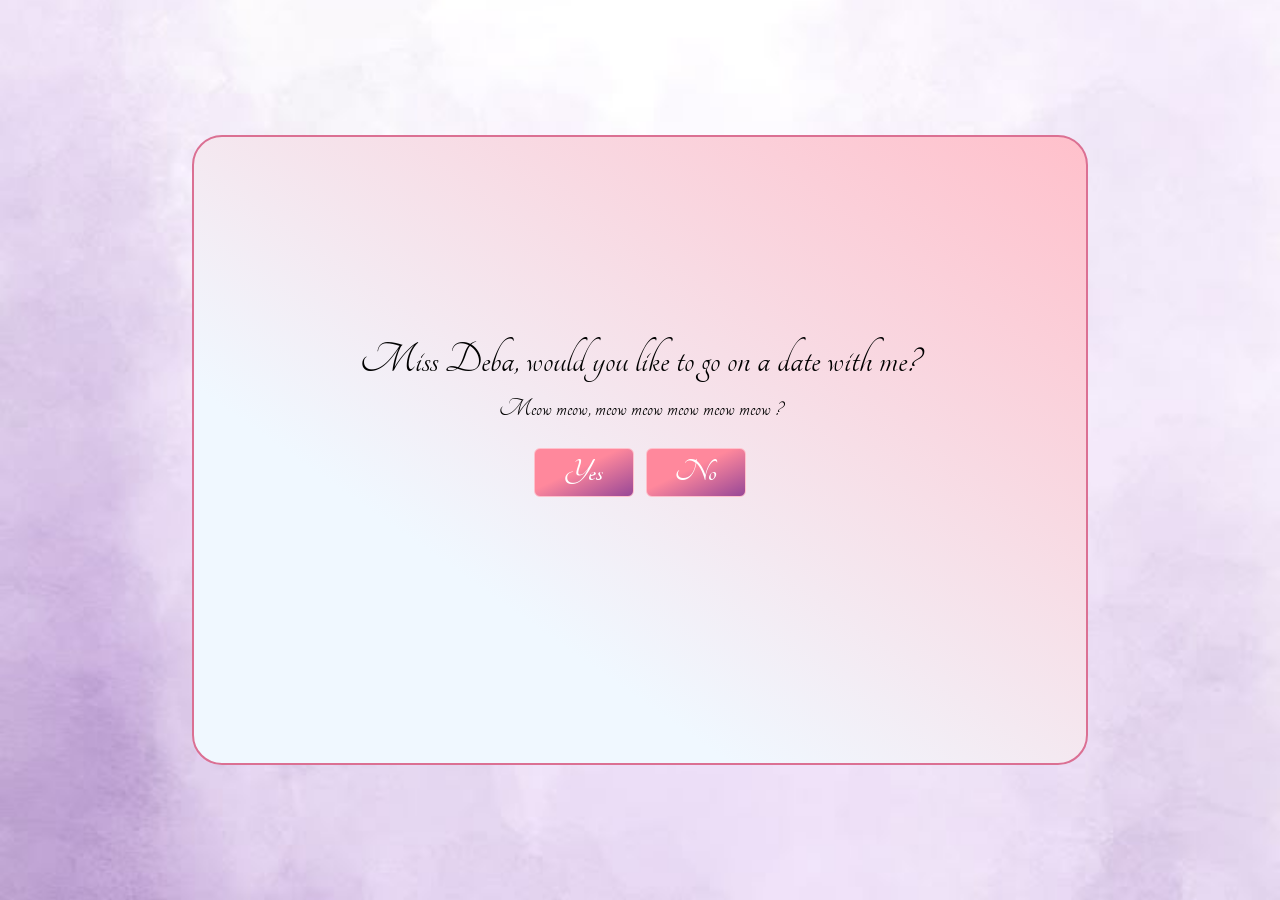
<file: projects/ask_on_date/index.html>
<!DOCTYPE html>
<html lang="en">
<head>
    <meta charset="UTF-8">
    <meta name="viewport" content="width=device-width, initial-scale=1.0">

    <link rel="icon" href="./images/3.jpg">
    <title>Happy Birthday Love</title>

    <script src="https://code.jquery.com/jquery-3.7.1.slim.min.js" integrity="sha256-kmHvs0B+OpCW5GVHUNjv9rOmY0IvSIRcf7zGUDTDQM8=" crossorigin="anonymous"></script>

    <link href="https://cdn.jsdelivr.net/npm/bootstrap@5.3.3/dist/css/bootstrap.min.css" rel="stylesheet" integrity="sha384-QWTKZyjpPEjISv5WaRU9OFeRpok6YctnYmDr5pNlyT2bRjXh0JMhjY6hW+ALEwIH" crossorigin="anonymous">

    <script src="https://cdn.jsdelivr.net/npm/bootstrap@5.3.3/dist/js/bootstrap.bundle.min.js" integrity="sha384-YvpcrYf0tY3lHB60NNkmXc5s9fDVZLESaAA55NDzOxhy9GkcIdslK1eN7N6jIeHz" crossorigin="anonymous"></script>

    <script src="script.js?LMO=2025-3-2"></script>
    <link rel="stylesheet" href="styles.css?LMO=2025-3-2">
</head>
<body>
    <div class="w-100 h-100" id="body_wrapper">
        <div class="ml-auto mr-auto" id="outer_box">
            <div id="inner_box">
                <h1>Miss Deba, would you like to go on a date with me?</h4>
                <h3>Meow meow, meow meow meow meow meow ?</h6>
                <div class="buttons_div">
                    <button class="btn btn_style yes_btn">Yes</button>
                    <button class="btn btn_style no_btn">No</button>
                </div>

                <div id="how_dare_text" class="alert"></div>
            </div>
        </div>

        <div class="img_abs num1">
            <img src="./images/4.gif" class="img-fluid">
        </div>
        <div class="img_abs num2">
            <img src="./images/5.gif" class="img-fluid">
        </div>
        <div class="img_abs num3">
            <img src="./images/10.gif" class="img-fluid">
        </div>
        <div class="img_abs num5">
            <img src="./images/11.gif" class="img-fluid">
        </div>
    </div>

    <script>
        init_template();
    </script>
</body>
</html>
</file>
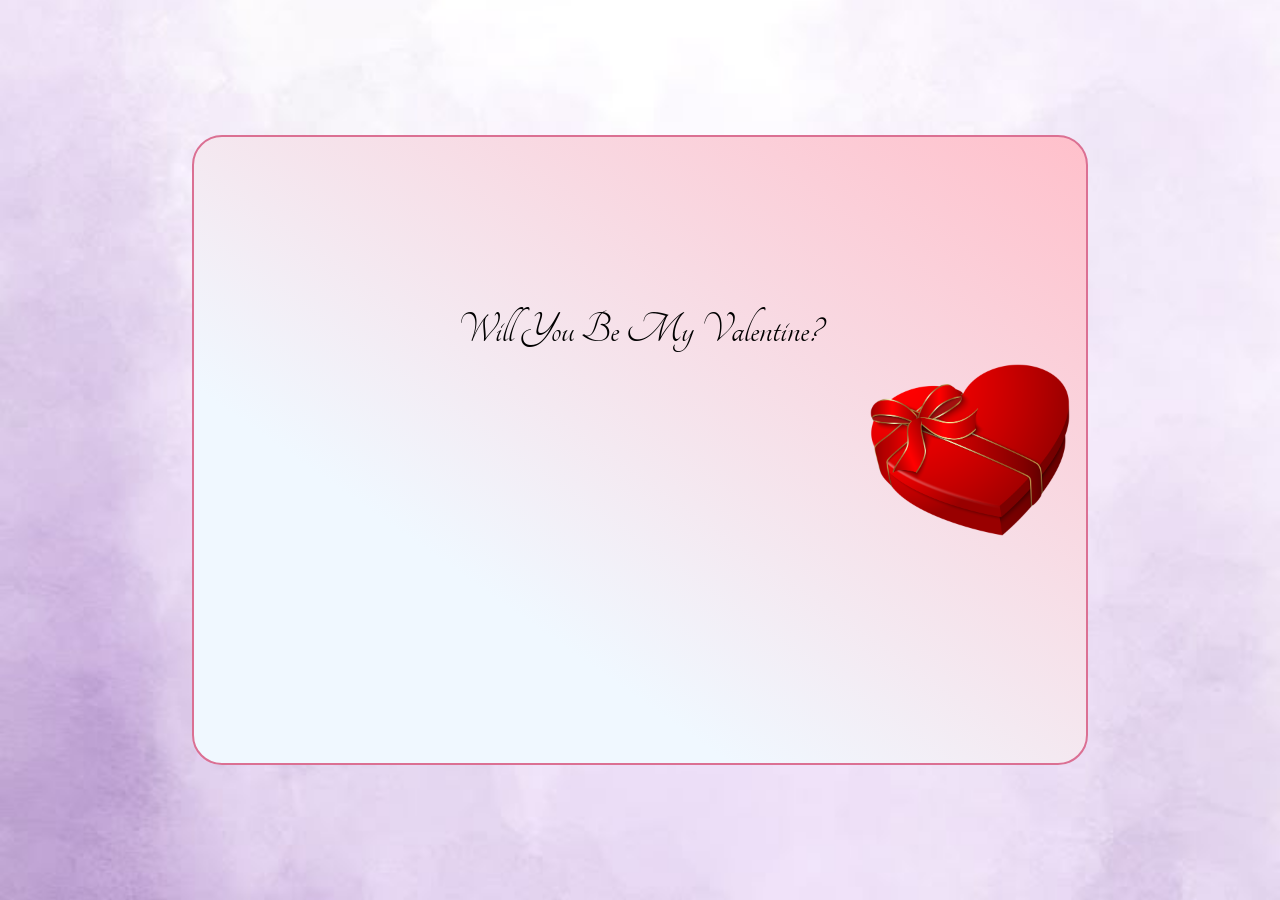
<file: projects/ask_on_valentine/index.html>
<!DOCTYPE html>
<html lang="en">
<head>
    <meta charset="UTF-8">
    <meta name="viewport" content="width=device-width, initial-scale=1.0">

    <link rel="icon" href="./images/3.jpg">
    <title>Happy Birthday Love</title>

    <script src="https://code.jquery.com/jquery-3.7.1.slim.min.js" integrity="sha256-kmHvs0B+OpCW5GVHUNjv9rOmY0IvSIRcf7zGUDTDQM8=" crossorigin="anonymous"></script>

    <link href="https://cdn.jsdelivr.net/npm/bootstrap@5.3.3/dist/css/bootstrap.min.css" rel="stylesheet" integrity="sha384-QWTKZyjpPEjISv5WaRU9OFeRpok6YctnYmDr5pNlyT2bRjXh0JMhjY6hW+ALEwIH" crossorigin="anonymous">

    <script src="https://cdn.jsdelivr.net/npm/bootstrap@5.3.3/dist/js/bootstrap.bundle.min.js" integrity="sha384-YvpcrYf0tY3lHB60NNkmXc5s9fDVZLESaAA55NDzOxhy9GkcIdslK1eN7N6jIeHz" crossorigin="anonymous"></script>

    <script src="script.js?LMO=2025-3-2"></script>
    <link rel="stylesheet" href="styles.css?LMO=2025-3-2">
</head>
<body>
    <div class="w-100 h-100" id="body_wrapper">
        <div class="ml-auto mr-auto" id="outer_box">
            <div id="inner_box">
                <div id="img_wrapper" class="img_wrapper rotate_move_right text-end w-100 p-3">
                    <h1 class="text-center">Will You Be My Valentine?</h1>
                    <img id="valentine_img" class="img-fluid" src="./images/heart_box.png">
                    <div style="min-height: 171px;" class="hidden" id="valentine_text"></div>
                    <div class="open_box_btn">
                        <button id="open_box" type="button" class="btn">Open the box</button>
                    </div>
                </div>

                <div class="w-100 hidden" id="fireworks_container">
                    <img src="images/fireworks1.gif" class="img-fluid">
                    <img src="images/fireworks2.gif" class="img-fluid">
                </div>
            </div>
        </div>

        <div class="img_abs num1">
            <img src="./images/4.gif" class="img-fluid">
        </div>
        <div class="img_abs num2">
            <img src="./images/5.gif" class="img-fluid">
        </div>
        <div class="img_abs num3">
            <img src="./images/10.gif" class="img-fluid">
        </div>
        <div class="img_abs num5">
            <img src="./images/11.gif" class="img-fluid">
        </div>
    </div>

    <script>
        init_template();
    </script>
</body>
</html>
</file>
<file: projects/ask_on_date/styles.css>
@import url('https://fonts.googleapis.com/css2?family=Emilys+Candy&family=Tangerine:wght@400;700&display=swap');

#body_wrapper {
    background-color: #ccc;
    color: black;

    background-image: url('./images/bg1.jpg');
    background-position: center;
    background-repeat: no-repeat;
    background-size: cover;
    position: relative;
    overflow: hidden;
    font-size: 20px;
}

#outer_box {
    display: flex;
    flex-direction: row;
    justify-content: center;
    align-items: center;
    height: 100vh;
    text-align: center;
    padding: 30px;
}

h1 {
    font-size: 45px;
}

h3 {
    font-size: 26px;
}

h1, h3 {
    margin-bottom: 7px;
}

#inner_box {
    border-radius: 30px;
    border: 2px solid palevioletred;
    min-width: 70vw;
    min-height: 70vh;
    display: flex;
    flex-direction: column;
    justify-content: center;
    align-items: center;
    z-index: 1;
    font-family: "Tangerine", serif;
    /* font-family: "Emilys Candy", serif;; */
    font-weight: 400;
    background: linear-gradient(to top right, aliceblue 30%, pink);
}

.img_abs:where(.img_abs.num1, .img_abs.num2) {
    position: absolute;
    animation: animate_up 10s ease-in-out 0s infinite;
    z-index: 1;
}

.img_abs:where(.img_abs.num3, .img_abs.num4, .img_abs.num5) {
    position: absolute;
    animation: animate_down 10s ease-in-out 0s infinite;
    z-index: 1;
}

.img_abs img {
    max-height: 140px;
}

@keyframes animate_up {
    0% {
        top: 110%;
    }
    100% {
        top: -10%;
    }
}

@keyframes animate_down {
    0% {
        bottom: 110%;
    }
    100% {
        bottom: -10%;
    }
}

#body_wrapper .img_abs.num1 {
    left: 25%;
    transform: translateX(-25%);
}

#body_wrapper .img_abs.num2 {
    left: 75%;
    transform: translateX(-50%);
}

#body_wrapper .img_abs.num3 {
    left: 0;
}

#body_wrapper .img_abs.num4 {
    left: 50%;
    transform: translateX(-50%);
}

#body_wrapper .img_abs.num5 {
    right: 0;
}

#how_dare_text.alert {
    color: red;
}

#how_dare_text:not(.alert) {
    color: green;
}

#how_dare_text {
    padding: 0;
    margin: 0;
    min-height: 70px;
    font-size: 45px;
}

#inner_box div.buttons_div {
    display: flex;
    flex-direction: row;
    width: 100%;
    justify-content: center;
    margin-top: 15px;
}

div.buttons_div button.no_btn {
    transition: transform 0.3 ease-in;
    transform-origin: 0 0;
    z-index: 3;
}

div.buttons_div button.no_btn:hover {
    background-color: red;
}

div.buttons_div button.no_btn.move_30 {
    transform: translateX(40px);
}

div.buttons_div button.no_btn.move_60 {
    transform: translateX(-150px);
}

#inner_box div.buttons_div button {
    min-width: 100px;
    margin: 0 6px;
    background: linear-gradient(to bottom right, #ff889c 43%, #974797);
    border: 1px solid pink;
    color: white;
    font-size: 33px;
    font-weight: 700;
    padding: 2px 10px;
    line-height: 1.3;
}
</file>
<file: projects/ask_on_valentine/styles.css>
@import url('https://fonts.googleapis.com/css2?family=Emilys+Candy&family=Tangerine:wght@400;700&display=swap');

#body_wrapper {
    background-color: #ccc;
    color: black;

    background-image: url('./images/bg1.jpg');
    background-position: center;
    background-repeat: no-repeat;
    background-size: cover;
    position: relative;
    overflow: hidden;
    font-size: 20px;
}

#outer_box {
    display: flex;
    flex-direction: row;
    justify-content: center;
    align-items: center;
    height: 100vh;
    text-align: center;
    padding: 30px;
}

h1 {
    font-size: 45px;
}

h3 {
    font-size: 26px;
}

h1, h3 {
    margin-bottom: 7px;
}

#inner_box {
    border-radius: 30px;
    position: relative;
    border: 2px solid palevioletred;
    min-width: 70vw;
    min-height: 70vh;
    display: flex;
    flex-direction: column;
    justify-content: center;
    align-items: center;
    z-index: 1;
    font-family: "Tangerine", serif;
    /* font-family: "Emilys Candy", serif;; */
    font-weight: 400;
    background: linear-gradient(to top right, aliceblue 30%, pink);
}

#valentine_text {
    display: flex;
    align-items: center;
    font-size: 37px;
    word-wrap: break-word;
    width: 100%;
    z-index: 12333;
    position: relative;
    color: #da719a;
    font-weight: bold;
    text-align: center;
}

#valentine_text.hidden, #valentine_img.hidden {
    display: none;
}

.img_abs {
    position: absolute;
    z-index: 1;
}

.img_abs.start_animation:where(.img_abs.num1, .img_abs.num2) {
    animation: animate_up 8s ease-in-out 0s infinite;
}

.img_abs.start_animation:where(.img_abs.num3, .img_abs.num4, .img_abs.num5) {
    animation: animate_down 8s ease-in-out 0s infinite;
}

.img_abs img {
    max-height: 140px;
}

@keyframes animate_up {
    0% {
        top: 110%;
    }
    100% {
        top: -10%;
    }
}

@keyframes animate_down {
    0% {
        bottom: 110%;
    }
    100% {
        bottom: -10%;
    }
}

#body_wrapper .img_abs.num1 {
    left: 25%;
    transform: translateX(-25%);
}

#body_wrapper .img_abs.num2 {
    left: 75%;
    transform: translateX(-50%);
}

#body_wrapper .img_abs.num3 {
    left: 0;
}

#body_wrapper .img_abs.num4 {
    left: 50%;
    transform: translateX(-50%);
}

#body_wrapper .img_abs.num5 {
    right: 0;
}

#how_dare_text.alert {
    color: red;
}

#how_dare_text:not(.alert) {
    color: green;
}

#how_dare_text {
    padding: 0;
    margin: 0;
    min-height: 70px;
    font-size: 45px;
}

#inner_box div.buttons_div {
    display: flex;
    flex-direction: row;
    width: 100%;
    justify-content: center;
    margin-top: 15px;
}

div.buttons_div button.no_btn {
    transition: transform 0.3 ease-in;
    transform-origin: 0 0;
    z-index: 3;
}

div.buttons_div button.no_btn:hover {
    background-color: red;
}

div.buttons_div button.no_btn.move_30 {
    transform: translateX(40px);
}

div.buttons_div button.no_btn.move_60 {
    transform: translateX(-150px);
}

#inner_box div.buttons_div button {
    min-width: 100px;
    margin: 0 6px;
    background: linear-gradient(to bottom right, #ff889c 43%, #974797);
    border: 1px solid pink;
    color: white;
    font-size: 33px;
    font-weight: 700;
    padding: 2px 10px;
    line-height: 1.3;
}

#img_wrapper img {
    width: 200px;
    transition: all 0.3s ease-in-out;
    transform-origin: 0%;
    position: relative;
    left: 0;
    transform: translateX(0);
}

#img_wrapper.rotate_move_left img {
    animation: rotate_move_left_frame 1s ease-out 0s forwards;
}

#img_wrapper.rotate_move_right img {
    animation: rotate_move_right_frame 1s ease-out 0s forwards;
}

#img_wrapper div.open_box_btn {
    transition: all 0.3s linear;
    text-align: center;
}

#img_wrapper.rotate_move_right div.open_box_btn {
    visibility: hidden;
}

#img_wrapper.rotate_move_left div.open_box_btn {
    visibility: visible;
}

div.open_box_btn button {
    background: linear-gradient(to bottom right, #ff889c 43%, #974797);
    border: 1px solid pink;
    color: white;
    padding: 2px 25px;
    font-size: 37px;
}

@keyframes rotate_move_left_frame {
    0% {
        left: 0%;
        transform: translateX(0%);
    }
    100% {
        left: -50%;
        transform: translateX(50%);
    }
}

@keyframes rotate_move_right_frame {
    100% {
        left: 0%;
        transform: translateX(0%);
    }
    0% {
        left: -50%;
        transform: translateX(50%);
    }
}

#fireworks_container.hidden {
    display: none !important;
}

#fireworks_container {
    display: flex;
    justify-content: space-around;
    flex-direction: row;
    position: absolute;
    top: 90%;
    left: 50%;
    transform: translateY(-90%) translateX(-50%);
}

#fireworks_container img {
    width: 300px;
}
/*
#fireworks_container img.animate_delay_3 {
    animation: display_hidden 1s ease-in 3s infinite;
}

@keyframes display_hidden {
    0% {
        display: inherit;
    }
    100% {
        display: hidden;
    }
} */
</file>
